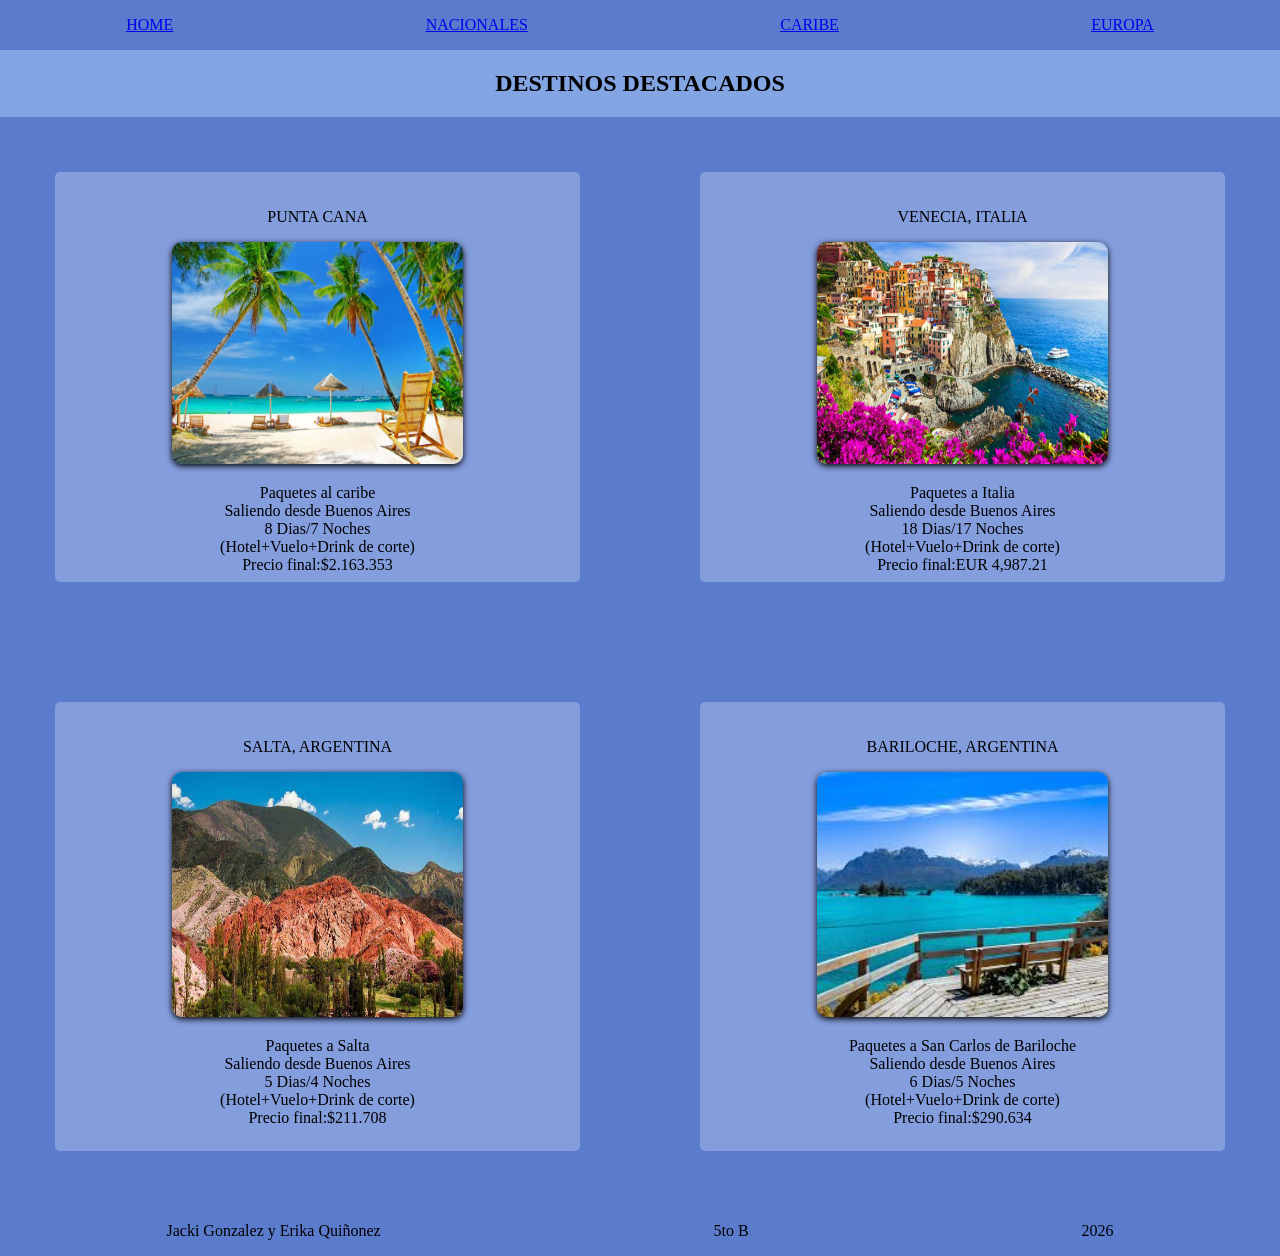
<file: index.html>
<!DOCTYPE html>
<html lang="en">
<head>
    <meta charset="UTF-8">
    <meta name="viewport" content="width=device-width, initial-scale=1.0">
    <title>Repasando</title>
    <link rel="stylesheet" href="./css/style.css">
</head>
<body>
    <header>
        <nav class="flex-container">
            <div><a href="./index.html"> HOME</a></div>
            <div><a href="./nacionales.html">NACIONALES</a></div>
            <div><a href="./caribe.html">CARIBE</a></div>
            <div><a href="./europa.html">EUROPA</a></div>
        </nav>
    </header>
    <main>
        <section>
            <h1>DESTINOS DESTACADOS</h1>
                <div class=grilla > 
                    <div class="celdas">
                        <p>PUNTA CANA</p> 
                        <img src="./img/caribe.img" alt="caribe">
                        <p>Paquetes al caribe   <br> Saliendo desde Buenos Aires <br>8 Dias/7 Noches <br> (Hotel+Vuelo+Drink de corte) <br> Precio final:$2.163.353</p>
                    </div>
        
                    <div class="celdas"> 
                        <p>VENECIA, ITALIA</p>
                        <img src="./img/ita.img" alt="italia">
                        <p>Paquetes a Italia   <br> Saliendo desde Buenos Aires  <br> 18 Dias/17 Noches <br>(Hotel+Vuelo+Drink de corte)<br> Precio final:EUR 4,987.21</p>
                    </div>
                    <div class="celdas">
                        <p> SALTA, ARGENTINA</p> 
                        <img src="./img/salta.img" alt="salta">
                        <p>Paquetes a Salta   <br> Saliendo desde Buenos Aires  <br> 5 Dias/4 Noches <br>(Hotel+Vuelo+Drink de corte)<br> Precio final:$211.708</p>
                    </div>
                    <div class="celdas">
                        <p> BARILOCHE, ARGENTINA</p> 
                        <img src="./img/bariloche.img" alt="bariloche">
                        <p>Paquetes a San Carlos de Bariloche   <br> Saliendo desde Buenos Aires  <br> 6 Dias/5 Noches <br>(Hotel+Vuelo+Drink de corte)<br> Precio final:$290.634</p>
                    </div>
                   
                </div>

        </section>
    </main>
    <footer>
         <div class="flex-container">
            <div> Jacki Gonzalez y Erika Quiñonez</div>
            <div> 5to B</div>
            <div> 2026 </div>
         </div>
    </footer>
</body>
</html>
</file>
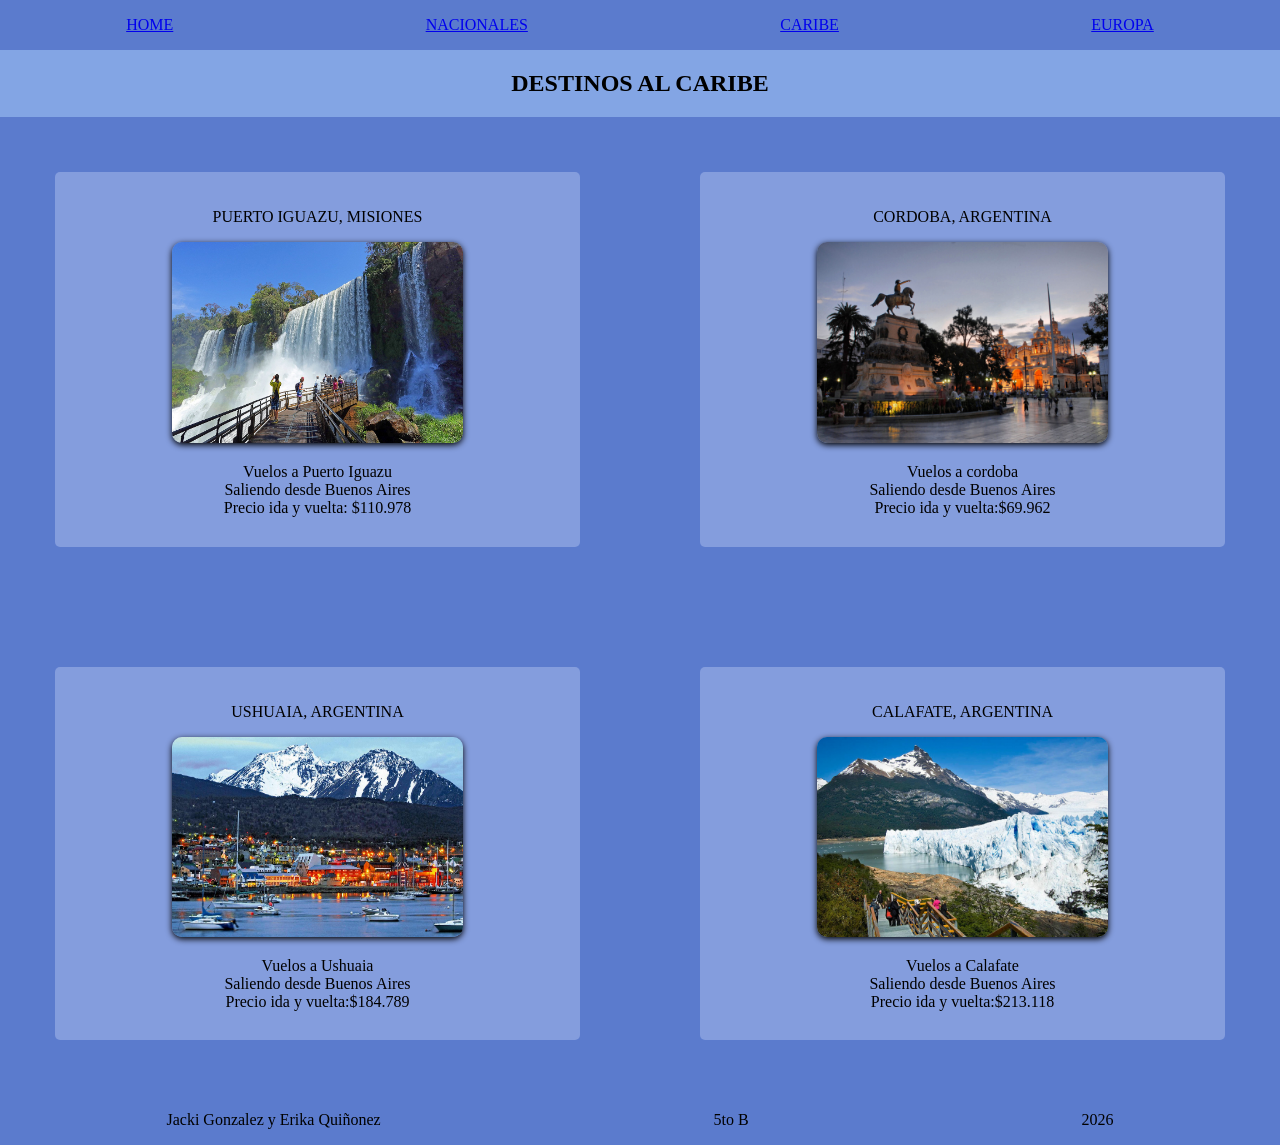
<file: Caribe.html>
<!DOCTYPE html>
<html lang="en">
<head>
    <meta charset="UTF-8">
    <meta name="viewport" content="width=device-width, initial-scale=1.0">
    <link rel="stylesheet" href="./css/style.css">
    <title>Document</title>
</head>
<body>
    <header>
        <nav class="flex-container">
            <div><a href="./index.html"> HOME</a></div>
            <div><a href="./nacionales.html">NACIONALES</a></div>
            <div><a href="./caribe.html">CARIBE</a></div>
            <div><a href="./europa.html">EUROPA</a></div>
        </nav>
    </header>
    <main>
        <section>
            <h1>DESTINOS AL CARIBE</h1>
                <div class=grilla > 
                    <div class="celdas">
                        <p>PUERTO IGUAZU, MISIONES</p> 
                        <img src="./img/iguazu.img" alt="iguazu">
                         <p>Vuelos a Puerto Iguazu   <br> Saliendo desde Buenos Aires <br> Precio ida y vuelta: $110.978 </p> 
                    </div>
                    <div class="celdas"> 
                        <p>CORDOBA, ARGENTINA</p>
                        <img src="./img/cordoba.img" alt="cordoba">
                         <p>Vuelos a cordoba   <br> Saliendo desde Buenos Aires <br> Precio ida y vuelta:$69.962 </p>
                    </div>
                    <div class="celdas">
                        <p>USHUAIA, ARGENTINA</p> 
                        <img src="./img/usu.img" alt="ushuaia">
                         <p>Vuelos a Ushuaia   <br> Saliendo desde Buenos Aires <br> Precio ida y vuelta:$184.789</p>
                    </div>
                    <div class="celdas">
                        <p>CALAFATE, ARGENTINA</p> 
                        <img src="./img/calafate.img" alt="calafate">
                        <p>Vuelos a Calafate   <br> Saliendo desde Buenos Aires <br> Precio ida y vuelta:$213.118</p>
                    </div>
                   
                </div>

        </section>
    </main>
     <footer>
         <div class="flex-container">
            <div> Jacki Gonzalez y Erika Quiñonez</div>
            <div> 5to B</div>
            <div> 2026 </div>
         </div>
    </footer>
    
</body>
</html>
</file>
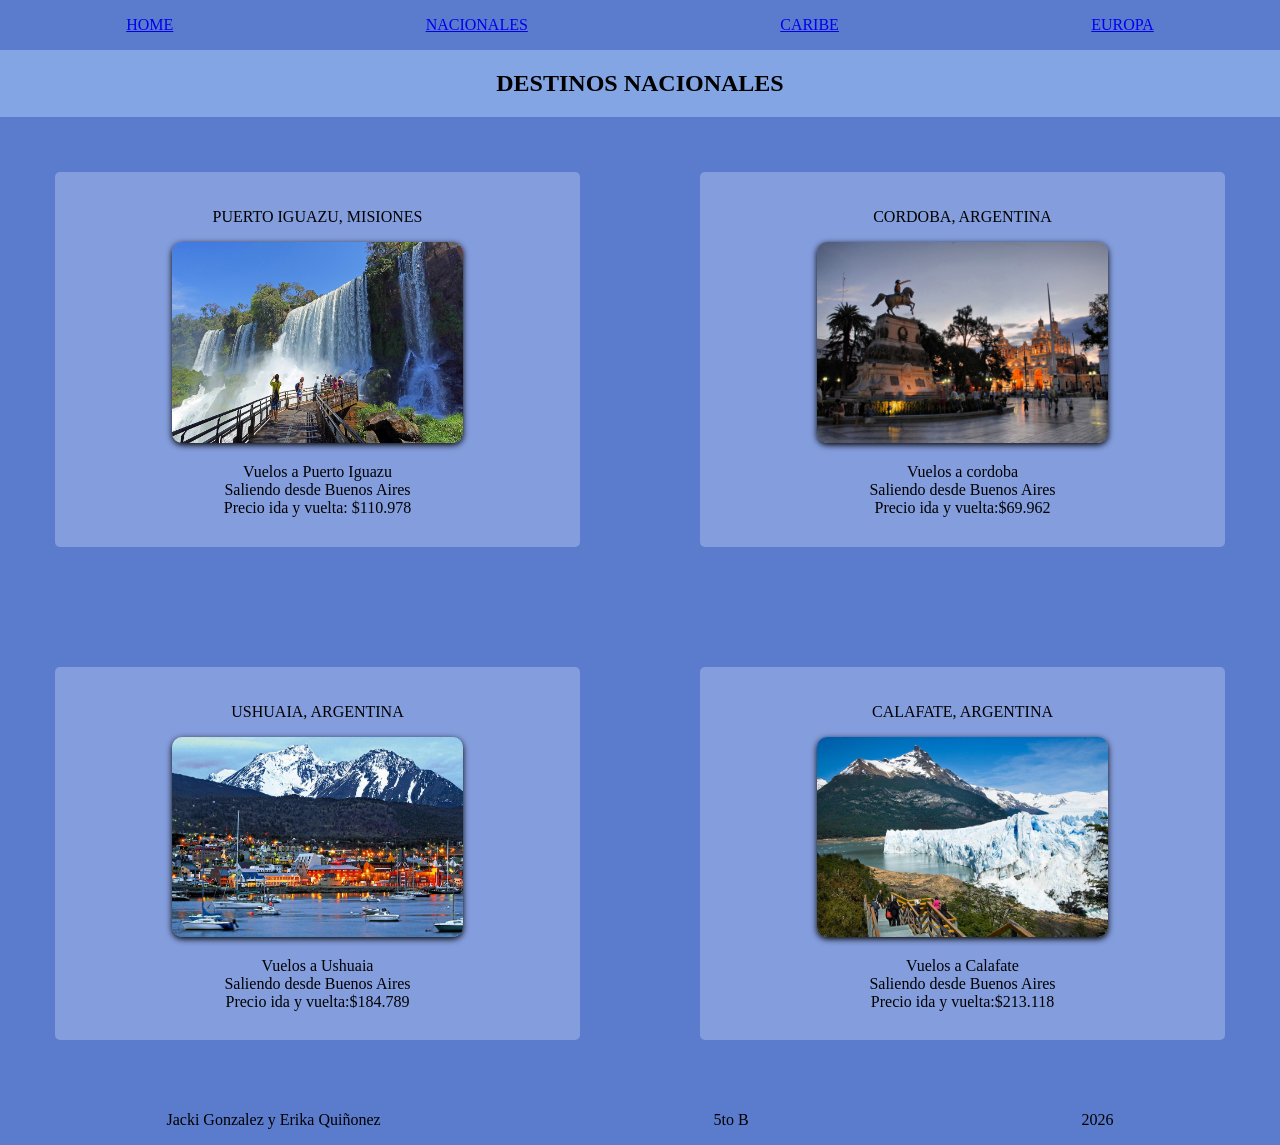
<file: nacionales.html>
<!DOCTYPE html>
<html lang="en">
<head>
    <meta charset="UTF-8">
    <meta name="viewport" content="width=device-width, initial-scale=1.0">
    <link rel="stylesheet" href="./css/style.css">
    <title>Document</title>
</head>
<body>
     <header>
        <nav class="flex-container">
            <div><a href="./index.html"> HOME</a></div>
            <div><a href="./nacionales.html">NACIONALES</a></div>
            <div><a href="./caribe.html">CARIBE</a></div>
            <div><a href="./europa.html">EUROPA</a></div>
        </nav>
    </header>
    <main>
        <section>
            <h1>DESTINOS NACIONALES</h1>
                <div class=grilla > 
                    <div class="celdas">
                        <p>PUERTO IGUAZU, MISIONES</p> 
                        <img src="./img/iguazu.img" alt="iguazu">
                         <p>Vuelos a Puerto Iguazu   <br> Saliendo desde Buenos Aires <br> Precio ida y vuelta: $110.978 </p> 
                    </div>
                    <div class="celdas"> 
                        <p>CORDOBA, ARGENTINA</p>
                        <img src="./img/cordoba.img" alt="cordoba">
                         <p>Vuelos a cordoba   <br> Saliendo desde Buenos Aires <br> Precio ida y vuelta:$69.962 </p>
                    </div>
                    <div class="celdas">
                        <p>USHUAIA, ARGENTINA</p> 
                        <img src="./img/usu.img" alt="ushuaia">
                         <p>Vuelos a Ushuaia   <br> Saliendo desde Buenos Aires <br> Precio ida y vuelta:$184.789</p>
                    </div>
                    <div class="celdas">
                        <p>CALAFATE, ARGENTINA</p> 
                        <img src="./img/calafate.img" alt="calafate">
                        <p>Vuelos a Calafate   <br> Saliendo desde Buenos Aires <br> Precio ida y vuelta:$213.118</p>
                    </div>
                   
                </div>

        </section>
    </main>
    <footer>
         <div class="flex-container">
            <div> Jacki Gonzalez y Erika Quiñonez</div>
            <div> 5to B</div>
            <div> 2026 </div>
         </div>
    </footer>
    
</body>
</html>
</file>
<file: css/style.css>
body{
    background-color: rgb(131, 165, 228);
    margin: 0px;
    padding: 0px;
    display: flex;
    flex-direction: column;
    min-height: 100vh;
    justify-content: space-between ;
    
}
nav{
    background-color: rgb(91, 123, 205);
}
.flex-container{
    display: flex;
    flex-direction: row;
    flex-wrap: wrap;
    justify-content: space-around;
    height: 50px;
    align-items: center;
    font-family: 'Times New Roman', Times, serif;

}

div{
    background-color:  rgb(91, 123, 205);
}

h1{
   text-align: center;
    font-family: 'Times New Roman', Times, serif;
}


.grilla{
    display: grid;
    grid-template-columns: repeat(2,1fr);
    gap: 10px;


}
.grilla img{
    width: 100%;
    border-radius: 10px;
    box-shadow: 0 2px 6px;
    transition: transforms 0.3s;
}
.grilla img:hover{
    transform: scale(1.05);
}
.celdas{
    background-color: rgb(132, 157, 221);
    padding: 20px;
    border-radius: 5px 5px 5px;
   
    text-align: center;
    margin: 55px;
    


}
.celdas img{
    height: 60%;
    width: 60%;
  
}
</file>
